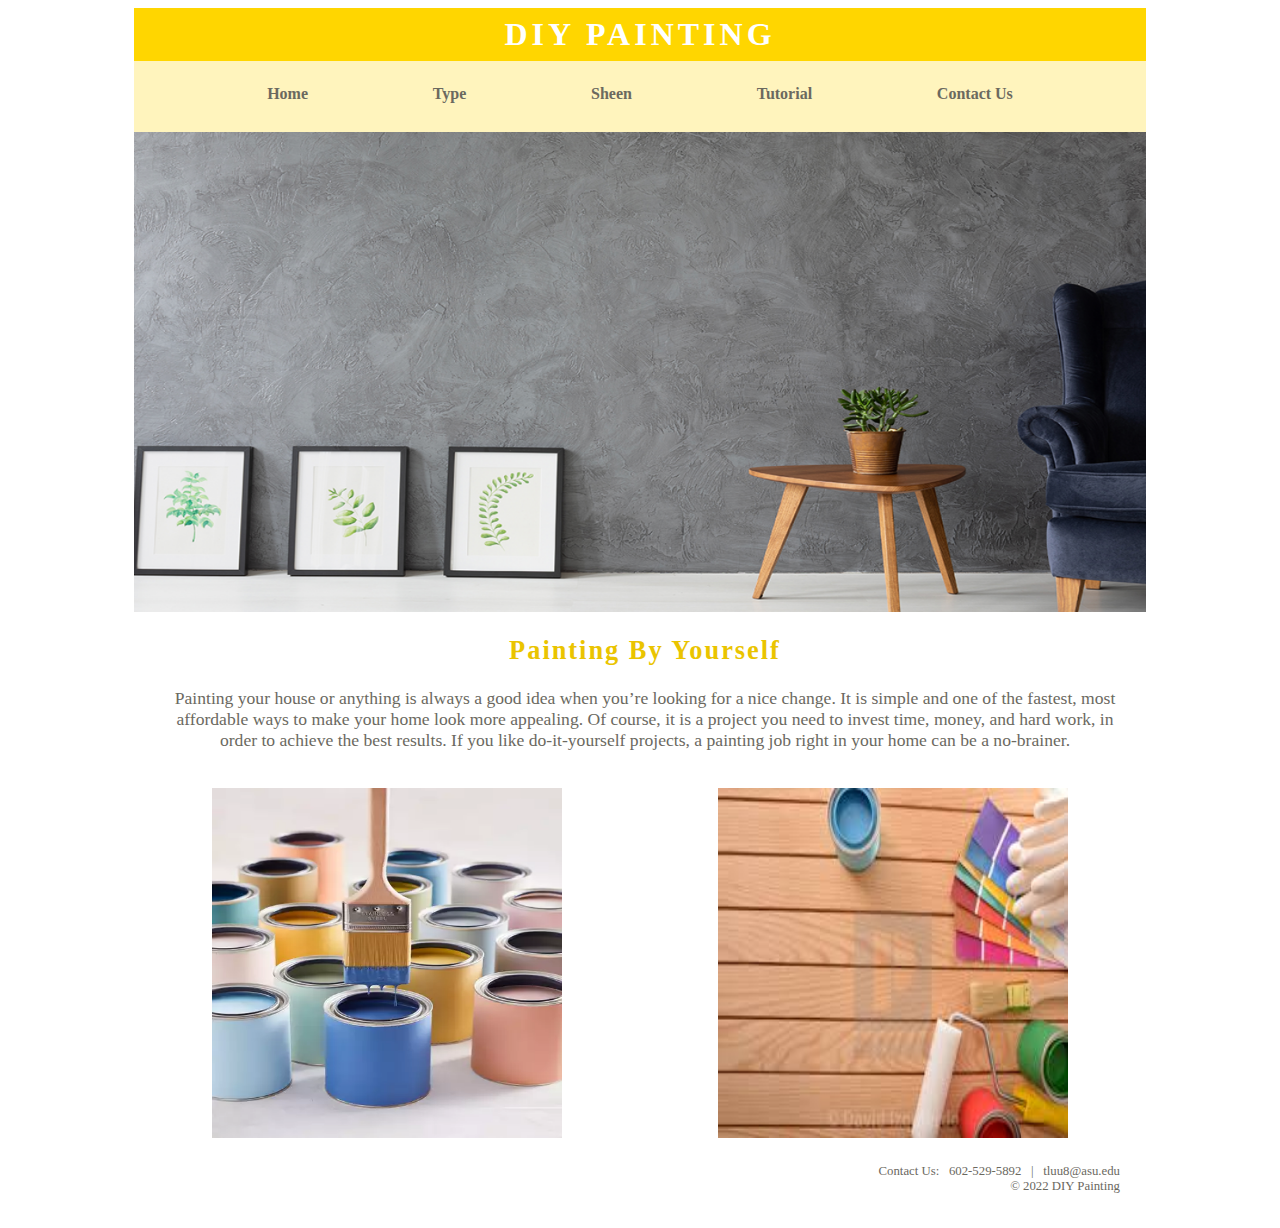
<file: index.html>
<!DOCTYPE html>
<html lang="en">
<head>
    <title>DIY Painting | Home</title>
    <meta charset="utf-8">
    <link rel="stylesheet" type="text/css" href="painting.css">
    <link href="painting.css" rel="stylesheet" media="only screen and (min-width: 600px)">
    <meta name="viewport" content="width=device-width, initial-scale=1.0">
    <meta name="description" value="DIY Painting, a website provides and supports viewers who are planning
    to carry out a do-it-yourself painting project at low cost with adequate and basic paint knowledge.">
</head>
<body class="homeContent">

<div id="wrapper">

    <header>
        <h1><a href="./">DIY PAINTING</a></h1>
        <!--<h1><a href="Home.html">DIY PAINTING</a></h1>-->
    </header>

    <nav>
        <ul>
           <!-- <li><a href="Home.html">Home</a></li> 
            <li><a href="Type.html">Type</a></li> 
            <li><a href="Sheen.html">Sheen</a></li> 
            <li><a href="Tutorial.html">Tutorial</a></li> 
            <li><a href="ContactUs.html">Contact Us</a></li> -->

            <li><a href="./">Home</a></li> 
            <li><a href="./Type">Type</a></li> 
            <li><a href="./Sheen">Sheen</a></li> 
            <li><a href="./Tutorial">Tutorial</a></li> 
            <li><a href="./ContactUs">Contact Us</a></li>
        </ul>
    </nav>

    <div id="homePic"></div>

    <main>

        <h2>Painting By Yourself</h2>

        <p>
            Painting your house or anything is always a good idea when you’re looking for a nice change.
            It is simple and one of the fastest, most affordable ways to make your home look more appealing. 
            Of course, it is a project you need to invest time, money, and hard work, in order to achieve the best results. 
            If you like do-it-yourself projects, a painting job right in your home can be a no-brainer.
        </p>

    </main>

    <div id="homePic1">
        <img src="home1.webp" alt="Paints and colors" width="350" height="350">
        <img src="home2.jpg" alt="Painting tools" width="350" height="350">
    </div>

    <footer>
        <a href="ContactUs.html">Contact Us:</a> &nbsp;
        602-529-5892 &nbsp; | &nbsp;
        <a href="mailto:tluu8@asu.edu">tluu8@asu.edu</a> <br> 
        &copy; 2022 DIY Painting
    </footer>

</div>

</body>
</html>
</file>
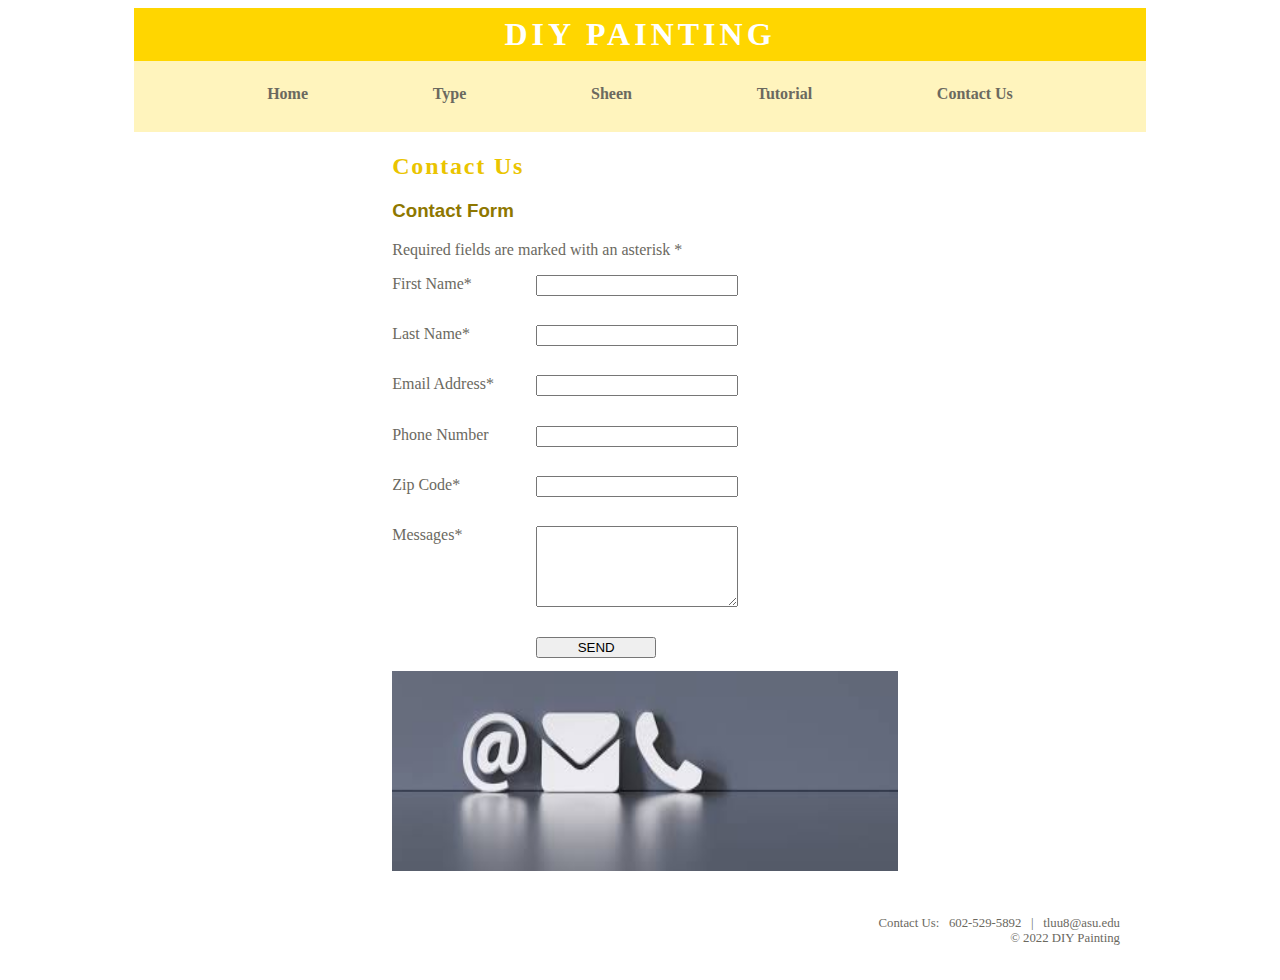
<file: ContactUs.html>
<!DOCTYPE html>
<html lang="en">
<head>
    <title>DIY Painting | Contact Us</title>
    <meta charset="utf-8">
    <link rel="stylesheet" type="text/css" href="painting.css">
    <link href="painting.css" rel="stylesheet" media="only screen and (min-width: 600px)">
    <meta name="viewport" content="width=device-width, initial-scale=1.0">
    <meta name="description" value="DIY Painting, a website provides and supports viewers who are planning
    to carry out a do-it-yourself painting project at low cost with adequate and basic paint knowledge.">
</head>
<body class="contactContent">

<div id="wrapper">

    <header>
        <h1><a href="./">DIY PAINTING</a></h1>
        <!--<h1><a href="Home.html">DIY PAINTING</a></h1>-->
    </header>

    <nav>
        <ul>
           <!-- <li><a href="Home.html">Home</a></li> 
            <li><a href="Type.html">Type</a></li> 
            <li><a href="Sheen.html">Sheen</a></li> 
            <li><a href="Tutorial.html">Tutorial</a></li> 
            <li><a href="ContactUs.html">Contact Us</a></li> -->

            <li><a href="./">Home</a></li> 
            <li><a href="./Type">Type</a></li> 
            <li><a href="./Sheen">Sheen</a></li> 
            <li><a href="./Tutorial">Tutorial</a></li> 
            <li><a href="./ContactUs">Contact Us</a></li>
        </ul>
    </nav>

    <main>

        <h2>Contact Us</h2>

        <h3>Contact Form</h3>

        <p>
            Required fields are marked with an asterisk *
        </p>

        <form method="post" 
        action=#>

            <label for="myFName">First Name*</label>
            <input type="text" name="myFName" id="myFName" cols="20" required>

            <label for="myLName">Last Name*</label>
            <input type="text" name="myLName" id="myLName" cols="20" required>

            <label for="myEmail">Email Address*</label>
            <input type="email" name="myEmail" id="myEmail" cols="25" required>

            <label for="myPhone">Phone Number</label>
            <input type="tel" name="myPhone" id="myPhone" cols="20">

            <label for="myCode">Zip Code*</label>
            <input type="text" name="myCode" id="myCode" cols="20" required>

            <label for="myMessage">Messages*</label>
            <textarea name="myMessage" id="myMessage" rows="5" cols="30" required></textarea>

            <input type="submit" value="SEND">

        </form>

        <div id="contactPic"></div>

    </main>

    <footer>
        <a href="ContactUs.html">Contact Us:</a> &nbsp;
        602-529-5892 &nbsp; | &nbsp;
        <a href="mailto:tluu8@asu.edu">tluu8@asu.edu</a> <br> 
        &copy; 2022 DIY Painting
    </footer>

</div>

</body>
</html>
</file>
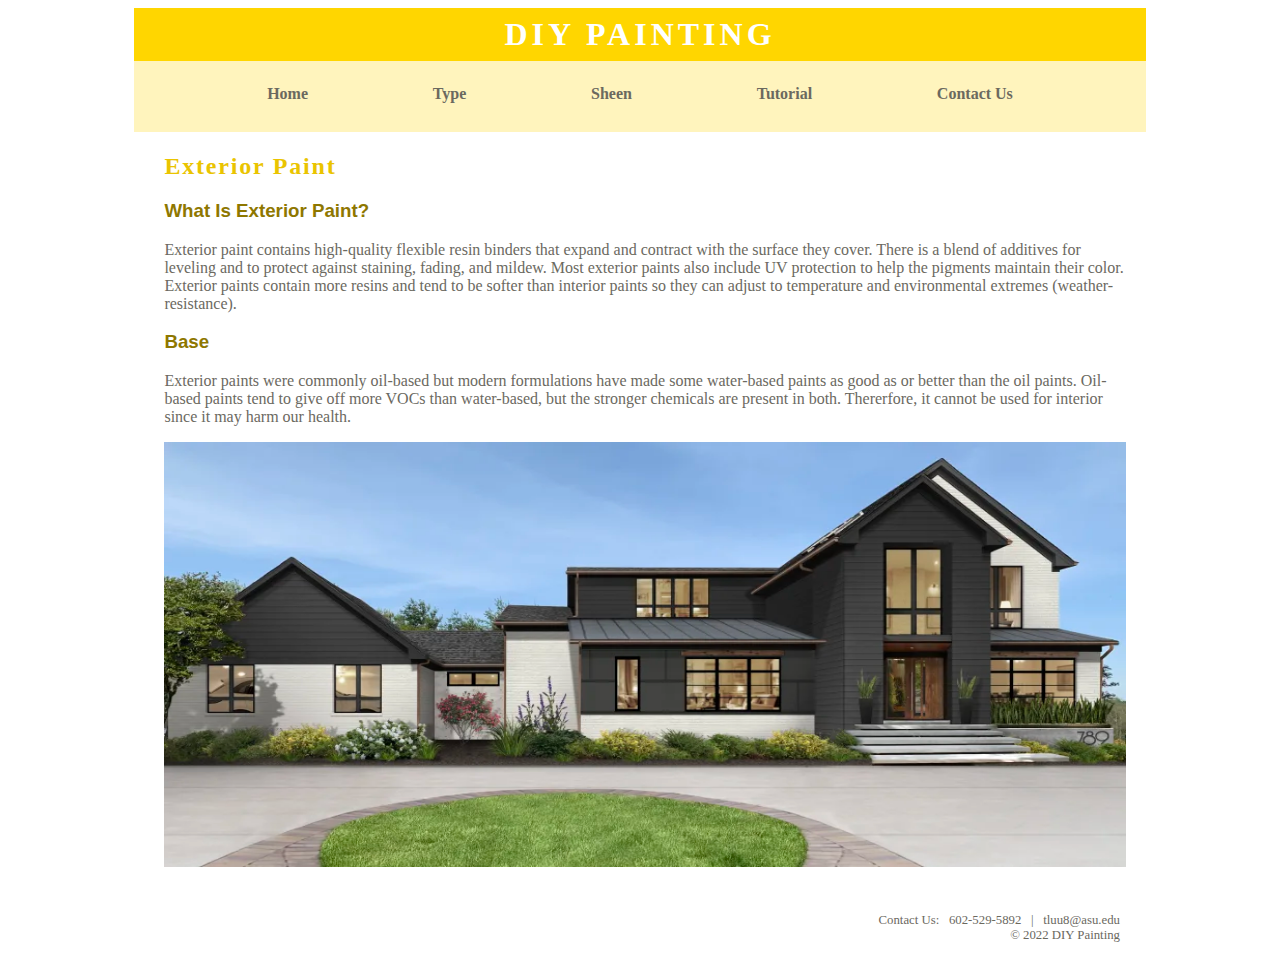
<file: Exterior.html>
<!DOCTYPE html>
<html lang="en">
<head>
    <title>DIY Painting | Exterior</title>
    <meta charset="utf-8">
    <link rel="stylesheet" type="text/css" href="painting.css">
    <link href="painting.css" rel="stylesheet" media="only screen and (min-width: 600px)">
    <meta name="viewport" content="width=device-width, initial-scale=1.0">
    <meta name="description" value="DIY Painting, a website provides and supports viewers who are planning
    to carry out a do-it-yourself painting project at low cost with adequate and basic paint knowledge.">
</head>
<body>

<div id="wrapper">

    <header>
        <h1><a href="./">DIY PAINTING</a></h1>
        <!--<h1><a href="Home.html">DIY PAINTING</a></h1>-->
    </header>

    <nav>
        <ul>
           <!-- <li><a href="Home.html">Home</a></li> 
            <li><a href="Type.html">Type</a></li> 
            <li><a href="Sheen.html">Sheen</a></li> 
            <li><a href="Tutorial.html">Tutorial</a></li> 
            <li><a href="ContactUs.html">Contact Us</a></li> -->

            <li><a href="./">Home</a></li> 
            <li><a href="./Type">Type</a></li> 
            <li><a href="./Sheen">Sheen</a></li> 
            <li><a href="./Tutorial">Tutorial</a></li> 
            <li><a href="./ContactUs">Contact Us</a></li>
        </ul>
    </nav>

    <main>

        <h2>Exterior Paint</h2>

        <h3> What Is Exterior Paint?</h3>

        <p>
            Exterior paint contains high-quality flexible resin binders that expand and 
            contract with the surface they cover. There is a blend of additives for leveling
            and to protect against staining, fading, and mildew. Most exterior paints also 
            include UV protection to help the pigments maintain their color. Exterior paints 
            contain more resins and tend to be softer than interior paints so they can adjust 
            to temperature and environmental extremes (weather-resistance).
        </p>

        <h3>Base</h3>

        <p>
            Exterior paints were commonly oil-based but modern formulations have made some 
            water-based paints as good as or better than the oil paints. Oil-based paints 
            tend to give off more VOCs than water-based, but the stronger chemicals are 
            present in both. Thererfore, it cannot be used for interior since it may harm our health.
        </p>

        <div id="exteriorPic"></div>

    </main>

    <footer>
        <a href="ContactUs.html">Contact Us:</a> &nbsp;
        602-529-5892 &nbsp; | &nbsp;
        <a href="mailto:tluu8@asu.edu">tluu8@asu.edu</a> <br> 
        &copy; 2022 DIY Painting
    </footer>

</div>

</body>
</html>
</file>
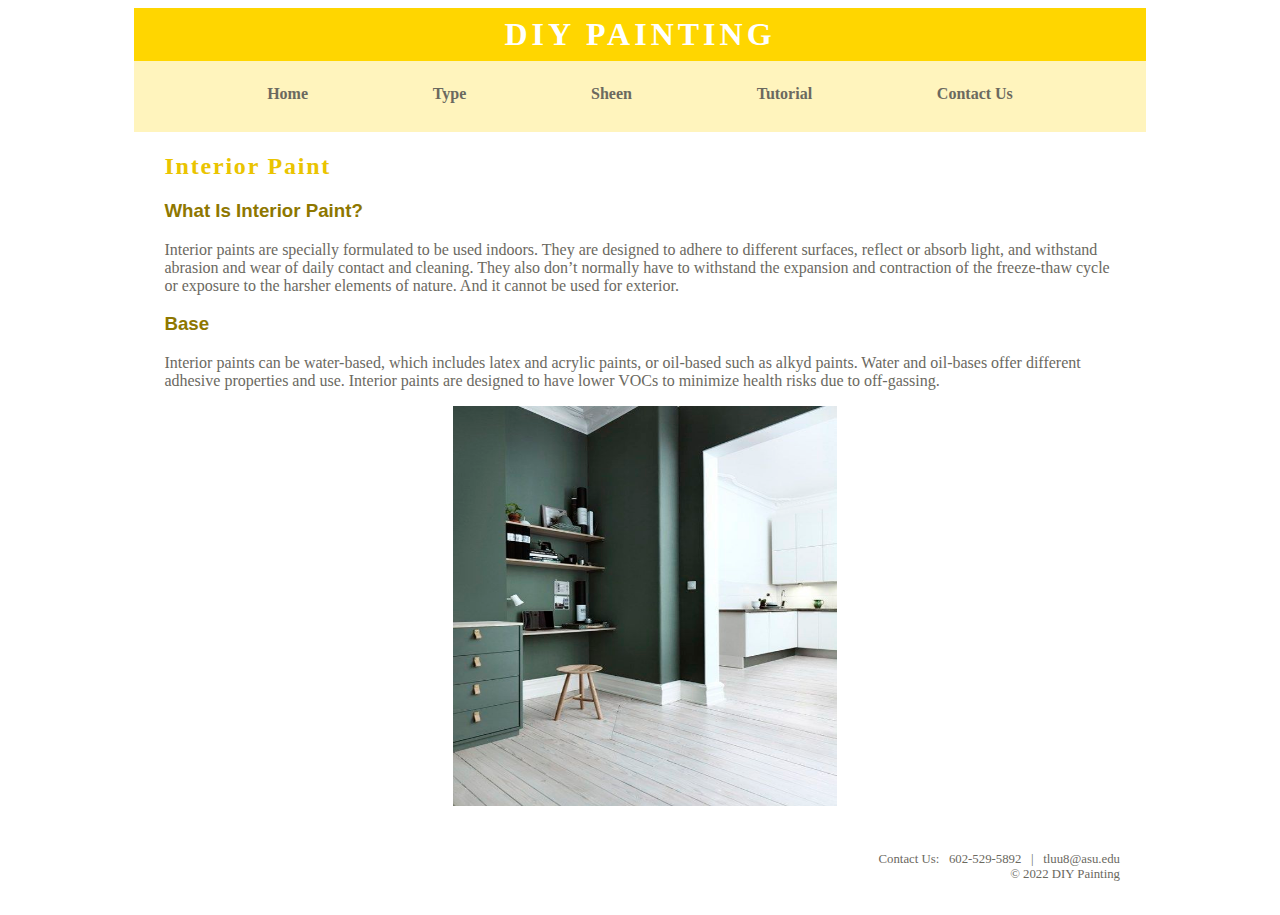
<file: Interior.html>
<!DOCTYPE html>
<html lang="en">
<head>
    <title>DIY Painting | Interior</title>
    <meta charset="utf-8">
    <link rel="stylesheet" type="text/css" href="painting.css">
    <link href="painting.css" rel="stylesheet" media="only screen and (min-width: 600px)">
    <meta name="viewport" content="width=device-width, initial-scale=1.0">
    <meta name="description" value="DIY Painting, a website provides and supports viewers who are planning
    to carry out a do-it-yourself painting project at low cost with adequate and basic paint knowledge.">
</head>
<body>

<div id="wrapper">

    <header>
        <h1><a href="./">DIY PAINTING</a></h1>
        <!--<h1><a href="Home.html">DIY PAINTING</a></h1>-->
    </header>

    <nav>
        <ul>
           <!-- <li><a href="Home.html">Home</a></li> 
            <li><a href="Type.html">Type</a></li> 
            <li><a href="Sheen.html">Sheen</a></li> 
            <li><a href="Tutorial.html">Tutorial</a></li> 
            <li><a href="ContactUs.html">Contact Us</a></li> -->

            <li><a href="./">Home</a></li> 
            <li><a href="./Type">Type</a></li> 
            <li><a href="./Sheen">Sheen</a></li> 
            <li><a href="./Tutorial">Tutorial</a></li> 
            <li><a href="./ContactUs">Contact Us</a></li>
        </ul>
    </nav>

    <main>

        <h2>Interior Paint</h2>

        <h3> What Is Interior Paint?</h3>

        <p>
            Interior paints are specially formulated to be used indoors. 
            They are designed to adhere to different surfaces, reflect or absorb light,
            and withstand abrasion and wear of daily contact and cleaning. 
            They also don’t normally have to withstand the expansion and contraction of 
            the freeze-thaw cycle or exposure to the harsher elements of nature. 
            And it cannot be used for exterior.
        </p>

        <h3>Base</h3>

        <p>
            Interior paints can be water-based, which includes latex and acrylic paints,
            or oil-based such as alkyd paints. Water and oil-bases offer different 
            adhesive properties and use. Interior paints are designed to have lower VOCs 
            to minimize health risks due to off-gassing. 
        </p>

        <div id="interiorPic"></div>

    </main>

    <footer>
        <a href="ContactUs.html">Contact Us:</a> &nbsp;
        602-529-5892 &nbsp; | &nbsp;
        <a href="mailto:tluu8@asu.edu">tluu8@asu.edu</a> <br> 
        &copy; 2022 DIY Painting
    </footer>

</div>

</body>
</html>
</file>
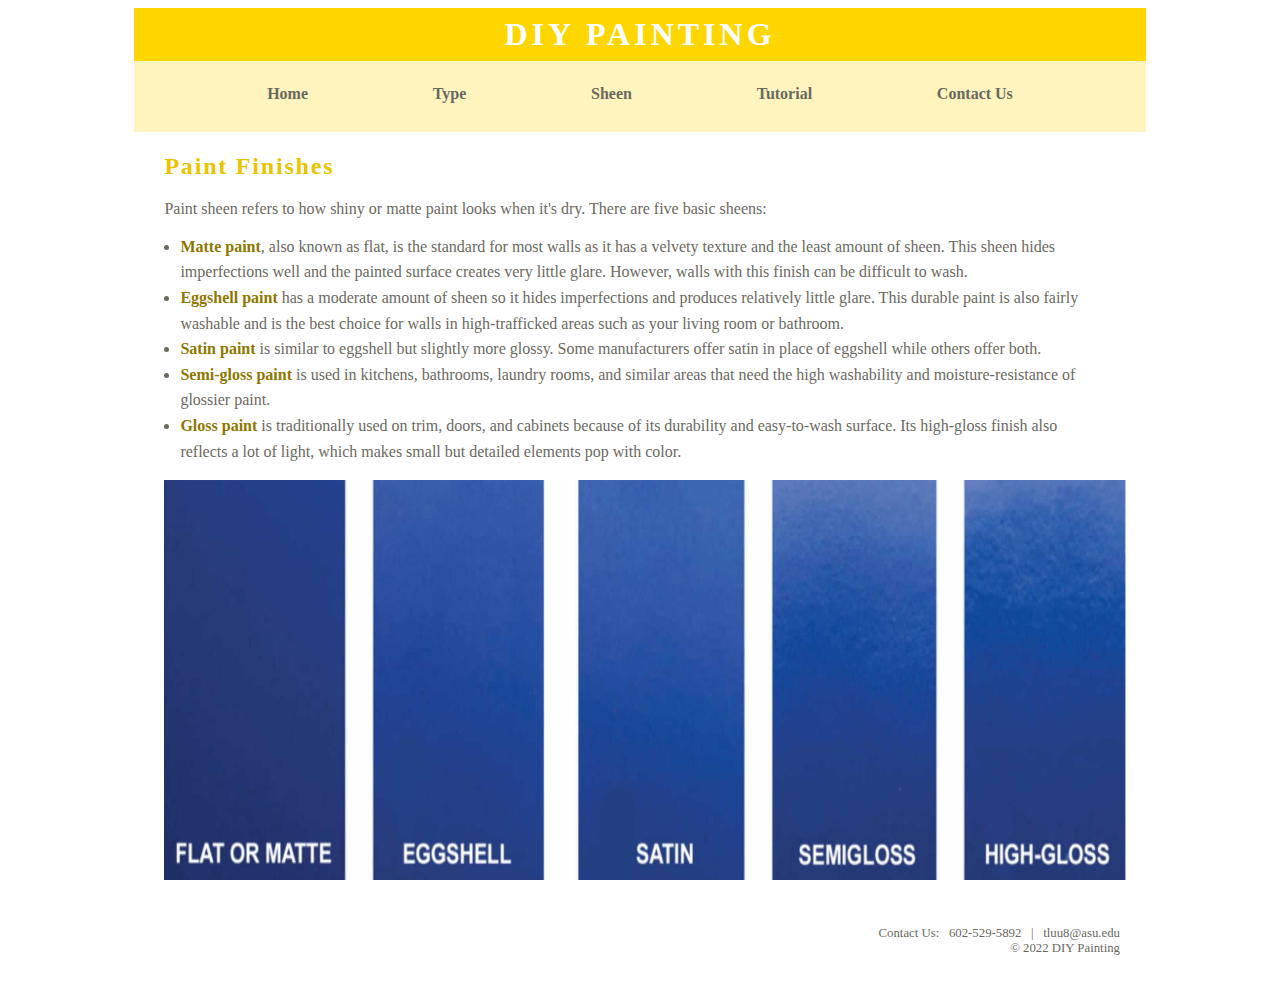
<file: Sheen.html>
<!DOCTYPE html>
<html lang="en">
<head>
    <title>DIY Painting | Sheen</title>
    <meta charset="utf-8">
    <link rel="stylesheet" type="text/css" href="painting.css">
    <link href="painting.css" rel="stylesheet" media="only screen and (min-width: 600px)">
    <meta name="viewport" content="width=device-width, initial-scale=1.0">
    <meta name="description" value="DIY Painting, a website provides and supports viewers who are planning
    to carry out a do-it-yourself painting project at low cost with adequate and basic paint knowledge.">
</head>
<body class="sheenContent">

<div id="wrapper">

    <header>
        <h1><a href="./">DIY PAINTING</a></h1>
        <!--<h1><a href="Home.html">DIY PAINTING</a></h1>-->
    </header>

    <nav>
        <ul>
           <!-- <li><a href="Home.html">Home</a></li> 
            <li><a href="Type.html">Type</a></li> 
            <li><a href="Sheen.html">Sheen</a></li> 
            <li><a href="Tutorial.html">Tutorial</a></li> 
            <li><a href="ContactUs.html">Contact Us</a></li> -->

            <li><a href="./">Home</a></li> 
            <li><a href="./Type">Type</a></li> 
            <li><a href="./Sheen">Sheen</a></li> 
            <li><a href="./Tutorial">Tutorial</a></li> 
            <li><a href="./ContactUs">Contact Us</a></li>
        </ul>
    </nav>

    <main>

        <h2>Paint Finishes</h2>

        <p>
            Paint sheen refers to how shiny or matte paint looks when it's dry. There are five basic sheens:
        </p>

        <ul>
            <li><span class="style">Matte paint</span>, also known as flat, is the standard for most walls as it has a velvety texture 
                and the least amount of sheen. This sheen hides imperfections well and the painted surface 
                creates very little glare. However, walls with this finish can be difficult to wash.</li>
            <li><span class="style">Eggshell paint</span> has a moderate amount of sheen so it hides imperfections and produces relatively
                 little glare. This durable paint is also fairly washable and is the best choice for walls in 
                 high-trafficked areas such as your living room or bathroom.</li>
            <li><span class="style">Satin paint</span> is similar to eggshell but slightly more glossy. 
                Some manufacturers offer satin in place of eggshell while others offer both.</li>
            <li><span class="style">Semi-gloss paint</span> is used in kitchens, bathrooms, laundry rooms, and similar areas that need 
                the high washability and moisture-resistance of glossier paint.</li>
            <li><span class="style">Gloss paint</span> is traditionally used on trim, doors, and cabinets because of its durability and easy-to-wash surface. 
                Its high-gloss finish also reflects a lot of light, which makes small but detailed elements pop with color.</li>
        </ul>

        <div id="sheenPic"></div>
        
    </main>

    <footer>
        <a href="ContactUs.html">Contact Us:</a> &nbsp;
        602-529-5892 &nbsp; | &nbsp;
        <a href="mailto:tluu8@asu.edu">tluu8@asu.edu</a> <br> 
        &copy; 2022 DIY Painting
    </footer>

</div>

</body>
</html>
</file>
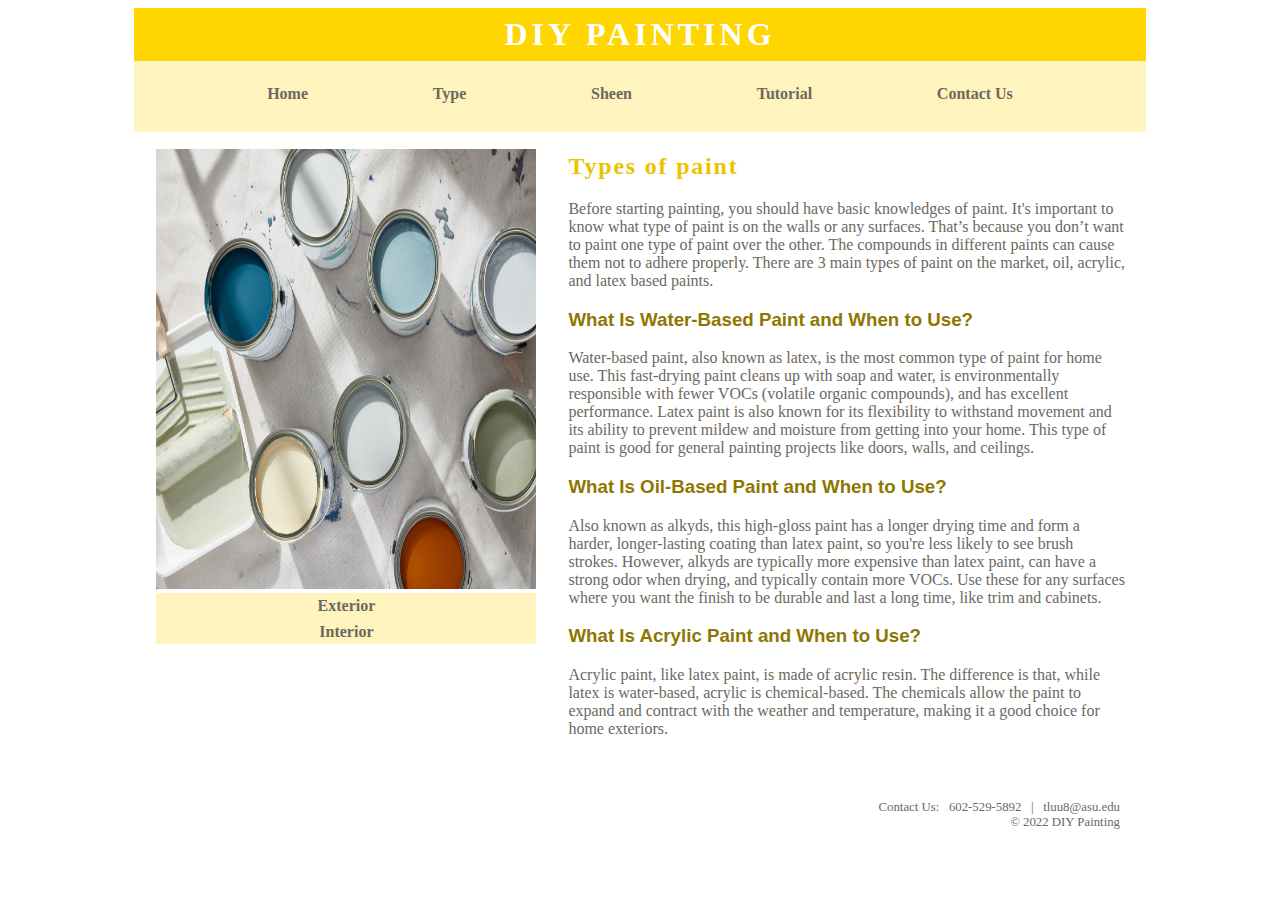
<file: Type.html>
<!DOCTYPE html>
<html lang="en">
<head>
    <title>DIY Painting | Type</title>
    <meta charset="utf-8">
    <link rel="stylesheet" type="text/css" href="painting.css">
    <link href="painting.css" rel="stylesheet" media="only screen and (min-width: 600px)">
    <meta name="viewport" content="width=device-width, initial-scale=1.0">
    <meta name="description" value="DIY Painting, a website provides and supports viewers who are planning
    to carry out a do-it-yourself painting project at low cost with adequate and basic paint knowledge.">
</head>
<body class="typeContent">

<div id="wrapper">

    <header>
        <h1><a href="./">DIY PAINTING</a></h1>
        <!--<h1><a href="Home.html">DIY PAINTING</a></h1>-->
    </header>

    <nav>
        <ul>
           <!-- <li><a href="Home.html">Home</a></li> 
            <li><a href="Type.html">Type</a></li> 
            <li><a href="Sheen.html">Sheen</a></li> 
            <li><a href="Tutorial.html">Tutorial</a></li> 
            <li><a href="ContactUs.html">Contact Us</a></li> -->

            <li><a href="./">Home</a></li> 
            <li><a href="./Type">Type</a></li> 
            <li><a href="./Sheen">Sheen</a></li> 
            <li><a href="./Tutorial">Tutorial</a></li> 
            <li><a href="./ContactUs">Contact Us</a></li>
        </ul>
    </nav>

    <main>

        <ul>      
            <img src="type1.jpg" alt="Paint gallon" width="380" height="440">     
            <li><a href="Exterior.html">Exterior</a></li> 
            <li><a href="Interior.html">Interior</a></li>           
        </ul>

    <section>

        <h2>Types of paint</h2>

        <p>Before starting painting, you should have basic knowledges of paint.
           It's important to know what type of paint is on the walls or any surfaces.
           That’s because you don’t want to paint one type of paint over the other. 
           The compounds in different paints can cause them not to adhere properly.
           There are 3 main types of paint on the market, oil, acrylic, and latex based paints.
        </p>

        <h3> What Is Water-Based Paint and When to Use?</h3>

        <p>
            Water-based paint, also known as latex, is the most common type of paint for home use. 
            This fast-drying paint cleans up with soap and water, is environmentally responsible with 
            fewer VOCs (volatile organic compounds), and has excellent performance. 
            Latex paint is also known for its flexibility to withstand movement and its ability to 
            prevent mildew and moisture from getting into your home.
            This type of paint is good for general painting projects like doors, walls, and ceilings.
        </p>

        <h3> What Is Oil-Based Paint and When to Use?</h3>

        <p>
            Also known as alkyds, this high-gloss paint has a longer drying time and form a harder, 
            longer-lasting coating than latex paint, so you're less likely to see brush strokes. 
            However, alkyds are typically more expensive than latex paint, can have a strong odor when drying, 
            and typically contain more VOCs. Use these for any surfaces where you want the finish to be durable 
            and last a long time, like trim and cabinets.
        </p>

        <h3> What Is Acrylic Paint and When to Use?</h3>

        <p>
            Acrylic paint, like latex paint, is made of acrylic resin. The difference is that,
            while latex is water-based, acrylic is chemical-based. 
            The chemicals allow the paint to expand and contract with the weather and temperature, 
            making it a good choice for home exteriors.
        </p>

    </section>

    </main>

    <footer>
        <a href="ContactUs.html">Contact Us:</a> &nbsp;
        602-529-5892 &nbsp; | &nbsp;
        <a href="mailto:tluu8@asu.edu">tluu8@asu.edu</a> <br> 
        &copy; 2022 DIY Painting
    </footer>

</div>

</body>
</html>
</file>
<file: painting.css>
body {
    font-family: Cambria, Cochin, Georgia, Times, 'Times New Roman', serif;
    background-color: white;
    color: #6B695F;
}

header {
    background-color: #FFD600;
    color: white;
    text-align: center;
    letter-spacing: 0.25em;
    background-repeat: no-repeat;
}

header a {
    text-decoration: none;
}

header a:link {
    color: #FFFFFF;
}

header a:visited {
    color: #FFFFFF;
}

header a:hover {
    color: #8E7700;
}

nav {
    background-color: #FFF4BD;
    /*background-coloe: white;*/
    font-weight: bold;
    text-align: center;
    padding: 0.5em;
   
}

nav li {
    border-bottom: 1px solid #FFD600;
    padding-bottom: 5px;
}

nav ul {
    list-style-type: none;
    padding-left: 0;
}

main  {
    padding: 1px 20px 20px 30px;
    background-color: #FFFFFF;
}

main li {
    line-height: 1.6;
}

footer {
    font-size: 80%;
    text-align: center;
    padding: 2em;
}

a {
    text-decoration: none;
    transition: color 0.5s linear;
}

a:link {
    color: #6B695F;
}

a:visited {
    color: #403600;
}

a:hover {
    color: #FF913D;
}

h1 {
    margin-bottom: 0;
    margin-top: 0;
    padding: 0.25em 0;
}

h2 {
    color: #EAC400;
    letter-spacing: 0.075em;
    
}

h3 {
    color: #8E7700;
    font-family:-apple-system, BlinkMacSystemFont, 'Segoe UI', Roboto, Oxygen, Ubuntu, Cantarell, 'Open Sans', 'Helvetica Neue', sans-serif;
}

h4 { 
    font-style: italic;
    color: #8E7700;
    font-size: 105%;
}

h5 {
    color: gray;
    font-size: 80%;
}

.style {
    color: #8E7700;
    font-weight: bold;
}

#wrapper {
    background-color: #FFFFFF;
}

/* HOME PAGE adjustment */
.homeContent main{
    text-align: center;
    font-size: 110%;
}

#homePic {
    background-image: url(wall.png);
    background-size: 100% 100%;
    height: 350px;
}

#homePic1 {
    flex-flow: row nowrap;
    display: flex;
    justify-content: space-around;
}

/* TYPE PAGE adjustment */
.typeContent main li {
    color: #8E7700;
    font-weight: bold;
    background-color: #FFF4BD;
    text-align: center;
    line-height: 1.6;
}

.typeContent main ul {
    list-style-type: none;
}

/* SHEEN PAGE adjustment */
#sheenPic {
    background-image: url(sheen1.jpg);
    background-size: 100% 100%;
    height: 180px;
}

/* EXTERIOR PAGE adjustment */
#exteriorPic {
    background-image: url(exterior1.webp);
    background-size: 100% 100%;
    height: 180px;
}

/* INTERIOR PAGE adjustment */
#interiorPic {
    background-image: url(interior1.jpeg);
    background-size: 100% 100%;  
    margin-left: auto;
    margin-right: auto;
    height: 180px;
    width: 40%;
    
}

/* CONTACT US PAGE adjustment */
form {
    display: flex;
    flex-flow: column nowrap;
}

input, textarea {
    margin-bottom: 1em;
}

#contactPic {
    background-image: url(contact.jpg);
    background-size: 100% 100%;  
    margin-left: auto;
    margin-right: auto;
    height: 200px;
    width: 100%;
}

/* TUTORIAL PAGE adjustment */
.tutorialContent h2 {
    text-align: center;
}

table {
    border-collapse: collapse;
}

td, th {
    padding: 0.5em;
    border-bottom: 1px solid lightgray;
}

td {
    text-align: center;
    
}

#tutorialRow {
    text-align: left;
}

.tutorialRow {
    background-color: #FFF4BD;
}

#tutorialList {
    list-style-type: square;
}

#tutorialGrid {
    display: grid;
    grid-template-columns: 1fr 1fr;
    grid-template-rows: auto;
}

#tutorialGrid section {
    grid-row: auto;
    grid-column: auto;
    padding-left: 2em;
    padding-right: 5em;
}


/*tr:nth-of-type(even) {
    background-color: #FFF4BD;
}*/

/********************************************/

@media only screen and (min-width: 600px) {
    
    nav ul {
        flex-flow: row nowrap;
        display: flex;
        justify-content: space-evenly;
    }

    nav li {
        border-bottom: none;
    }

    footer {
        text-align: right;
    }

    /* TYPE PAGE adjustment */
    .typeContent main {    
        display: grid;
        grid-template-rows: auto;
        grid-template-columns: auto;
    }

    section {
        grid-row: 1/2; 
        grid-column: 2/3;
        }   

    main ul {
        grid-row: 1/2;
        grid-column: 1/2;
        margin-right: 2em;
        margin-left: -3em;
    }

    /* SHEEN PAGE adjustment */
    #sheenPic {
        height: 320px;
    }

    .sheenContent main ul{
        padding-left: 4em;
    }

    /* EXTERIOR PAGE adjustment */
    #exteriorPic {
        height: 340px;
    }

    /* INTERIOR PAGE adjustment */
    #interiorPic {
       height: 340px;
    }

    /* CONTACT US PAGE adjustment */
    .contactContent main {
        margin-left: auto;
        margin-right: auto;
        width: 50%;
    }    

    form {  
        margin-right: 8em;
        display: grid;
        grid-gap: 1em;
        grid-template-rows: auto;
        grid-template-columns: 8em 1fr;
    }

    input[type="submit"] {
        grid-column: 2 / 3;
        width: 9em;
    }

    /* TUTORIAL PAGE adjustment */
    .tutorialContent main ul{
        padding-left: 4em;
    }

    #tutorialList {
        display: flex;
        flex-flow: row nowrap;
        justify-content: space-between;
     }
     
    #tutorialList section {
        padding-right: 5em;
    }

    #tutorialPic {
        flex-flow: row nowrap;
        display: flex;
        justify-content: space-evenly;
    }
    
    #tutorialPic section {
        padding-right: 5em;
    }

    #tutorialPic ul {
        padding-left: 6em;
    }
}

/********************************************/
@media only screen and (min-width: 1200px) {

    #wrapper {
        margin: auto;
        width: 80%;
        display: grid;
        grid-template-columns: auto;
        grid-template-rows: auto;
    }

    header, nav, main {

    }

    /* HOME PAGE adjustment */
    #homePic {
        height: 480px;
    }

    /* SHEEN PAGE adjustment */
    #sheenPic {
        height: 400px;
    }

    /* EXTERIOR PAGE adjustment */
    #exteriorPic {
        height: 425px;
    }

    /* INTERIOR PAGE adjustment */
    #interiorPic {
        height: 400px;
    }

     /* CONTACT US PAGE adjustment */
     form {
         margin-right: 10em;
     }
}
</file>
